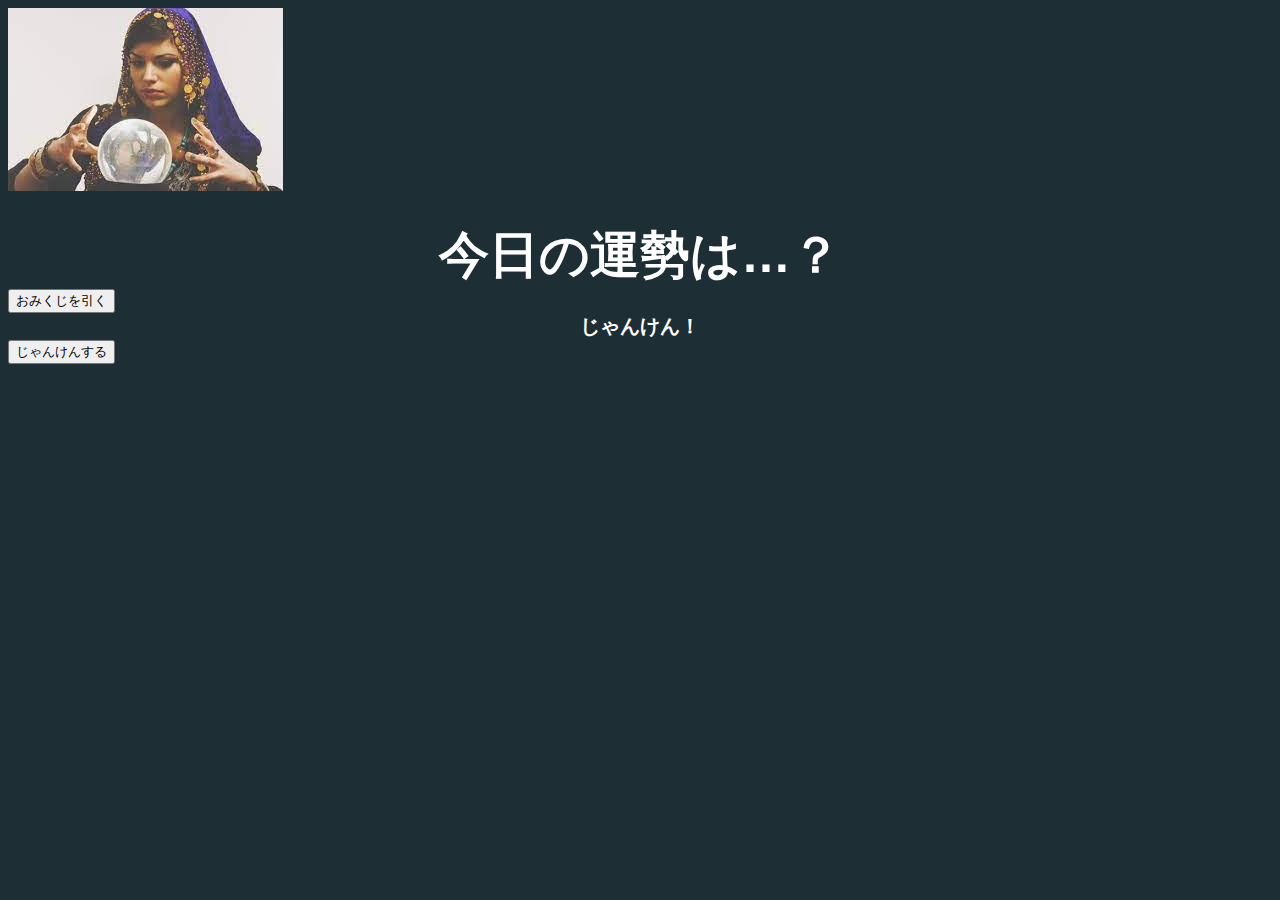
<file: index.html>
<!DOCTYPE html>
<html lang="en">
<head>
    <meta charset="UTF-8">
    <meta http-equiv="X-UA-Compatible" content="IE=edge">
    <meta name="viewport" content="width=device-width, initial-scale=1.0">
    <title>Document</title>
    <!-- link+tab=↓ -->
    <link rel="stylesheet" href="css/style.css">
</head>
<body>

    <img src="img/uranaishi.jpg" id="uranaishi">

    <h1>今日の運勢は…？</h1>
    <button class="aa">おみくじを引く</button>
    
    
<h2>じゃんけん！</h2>
<button class="janken">じゃんけんする</button>



    <!-- jqueryを先に -->
    <script src="https://code.jquery.com/jquery-3.2.1.min.js"></script>
    <!-- jsを紐づける -->
    <script src="js/test.js"></script>
</body>
</html>
</file>
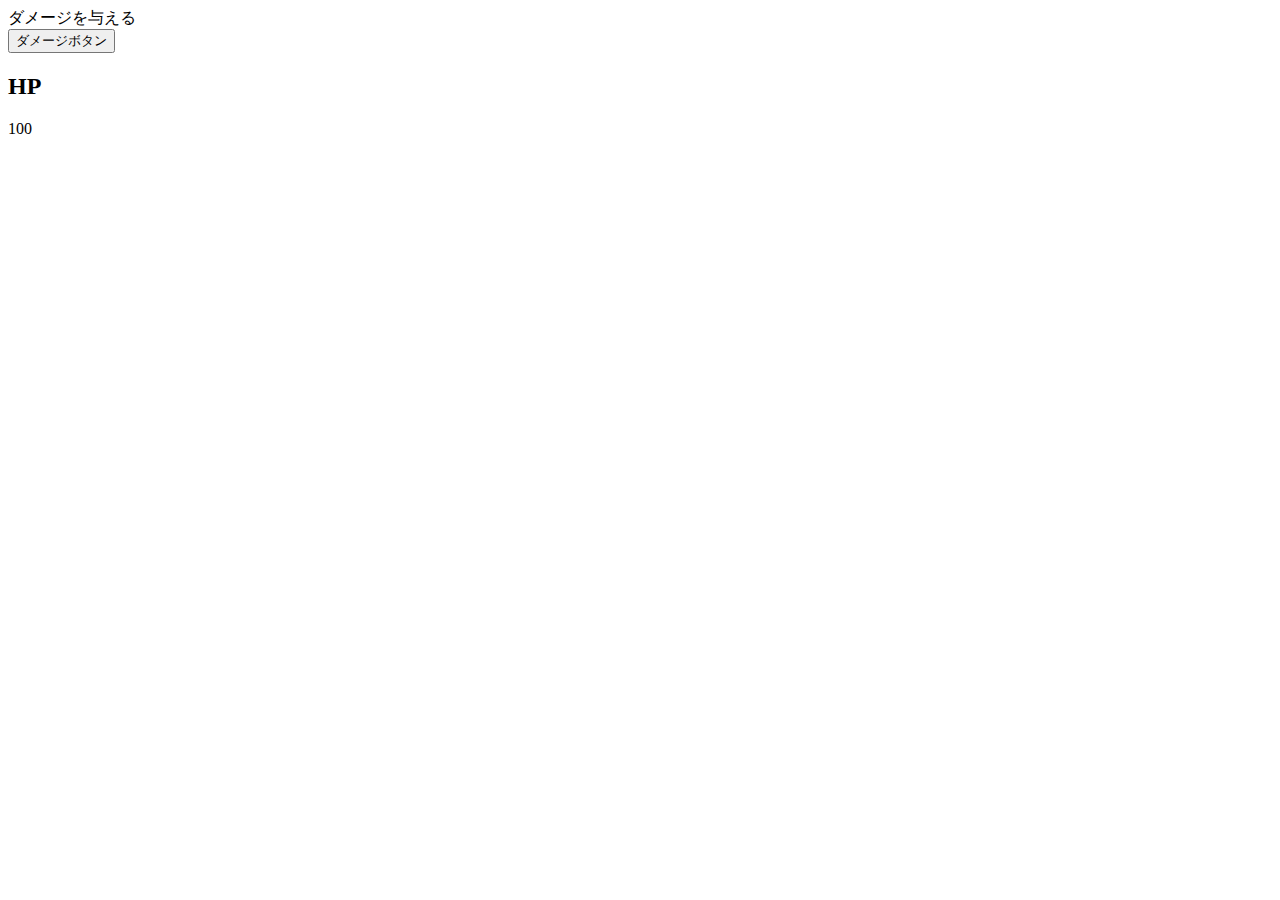
<file: battleroutine.html>
<!DOCTYPE html>
<html lang="en">
<head>
    <meta charset="UTF-8">
    <meta http-equiv="X-UA-Compatible" content="IE=edge">
    <meta name="viewport" content="width=device-width, initial-scale=1.0">
    <title>バトルルーチン</title>
</head>
<body>

ダメージを与える

<div class="damage"><button>ダメージボタン</button></div>

<h2>HP</h2>
<div class="hitpoint">100</div>

    <!-- jqueryを先に -->
    <script src="https://code.jquery.com/jquery-3.2.1.min.js"></script>
    <!-- jsを紐づける -->    
    <script src="js/battleroutine.js"></script>
</body>
</html>
</file>
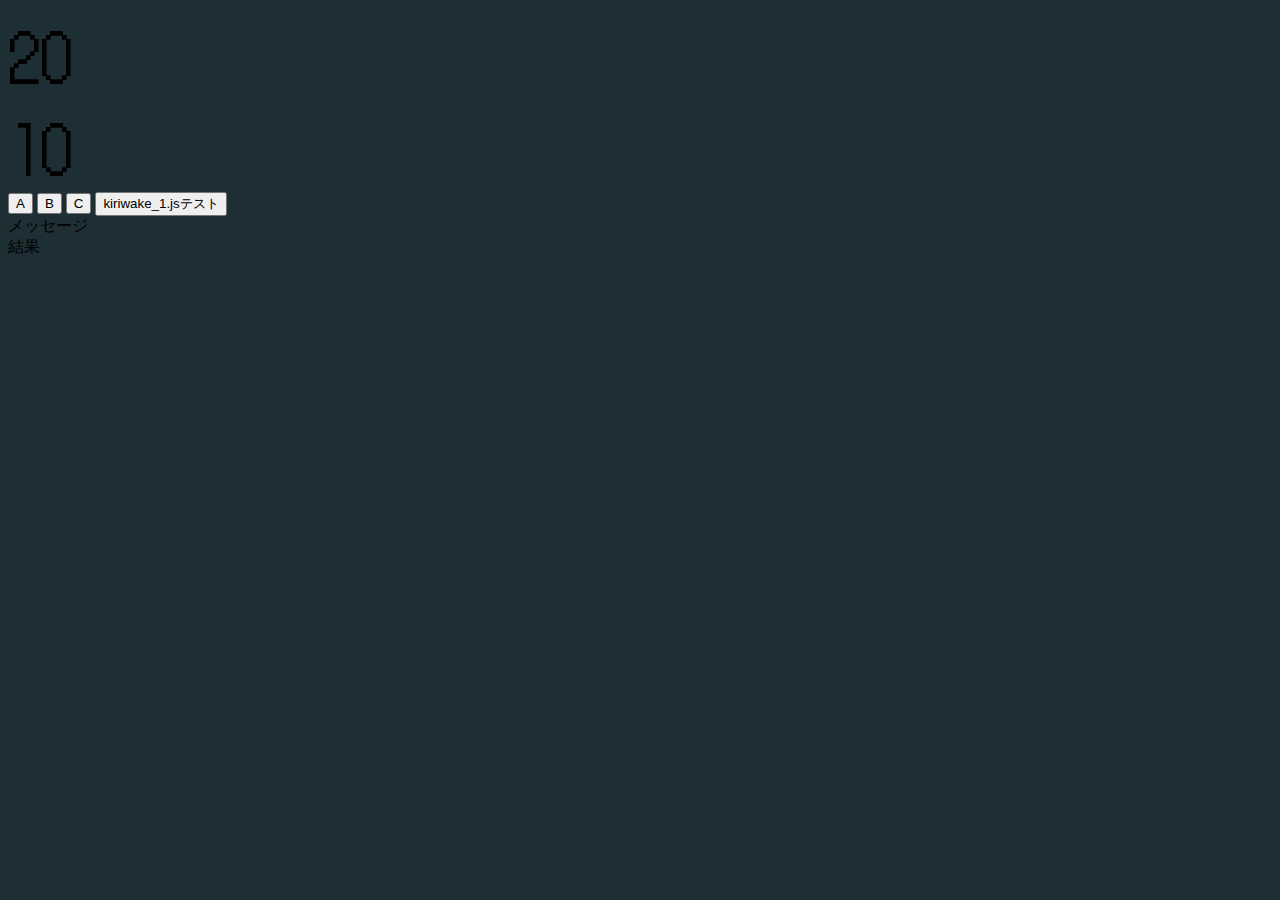
<file: bing_hint1.html>
<!DOCTYPE html>
<html>
<head><title>bing hint</title>
  <meta charset="UTF-8">
  <meta http-equiv="X-UA-Compatible" content="IE=edge">
  <meta name="viewport" content="width=device-width, initial-scale=1.0">
<link rel="stylesheet" href="css/style.css">
<link rel="preconnect" href="https://fonts.googleapis.com">
<link rel="preconnect" href="https://fonts.gstatic.com" crossorigin>
<link href="https://fonts.googleapis.com/css2?family=Darumadrop+One&family=Dela+Gothic+One&family=DotGothic16&family=RocknRoll+One&family=Zen+Kaku+Gothic+New:wght@400;500&display=swap" rel="stylesheet">    <title>G's Quest</title>
</head>
<body>
  <div id="num1">20</div> <!-- 100を表示する要素 -->
  <div id="num2">10</div> <!-- 1000を表示する要素 -->
  <button id="btnA">A</button> <!-- Aボタン -->
  <button id="btnB">B</button> <!-- Bボタン -->
  <button id="btnC">C</button> <!-- Cボタン -->

  <button id="btn">kiriwake_1.jsテスト</button>

  <!-- メッセージを表示する要素 -->
  <div id="msg">メッセージ</div>
  <div id="result">結果</div>

  <!-- jQueryのライブラリを読み込む -->
  <script src="https://code.jquery.com/jquery-3.6.0.min.js"></script>
  <!-- JavaScriptのコードを読み込む -->
  <script src="js/script.js"></script>
  <script src="js/kiriwake_1.js"></script>

</body>
</html>
</file>
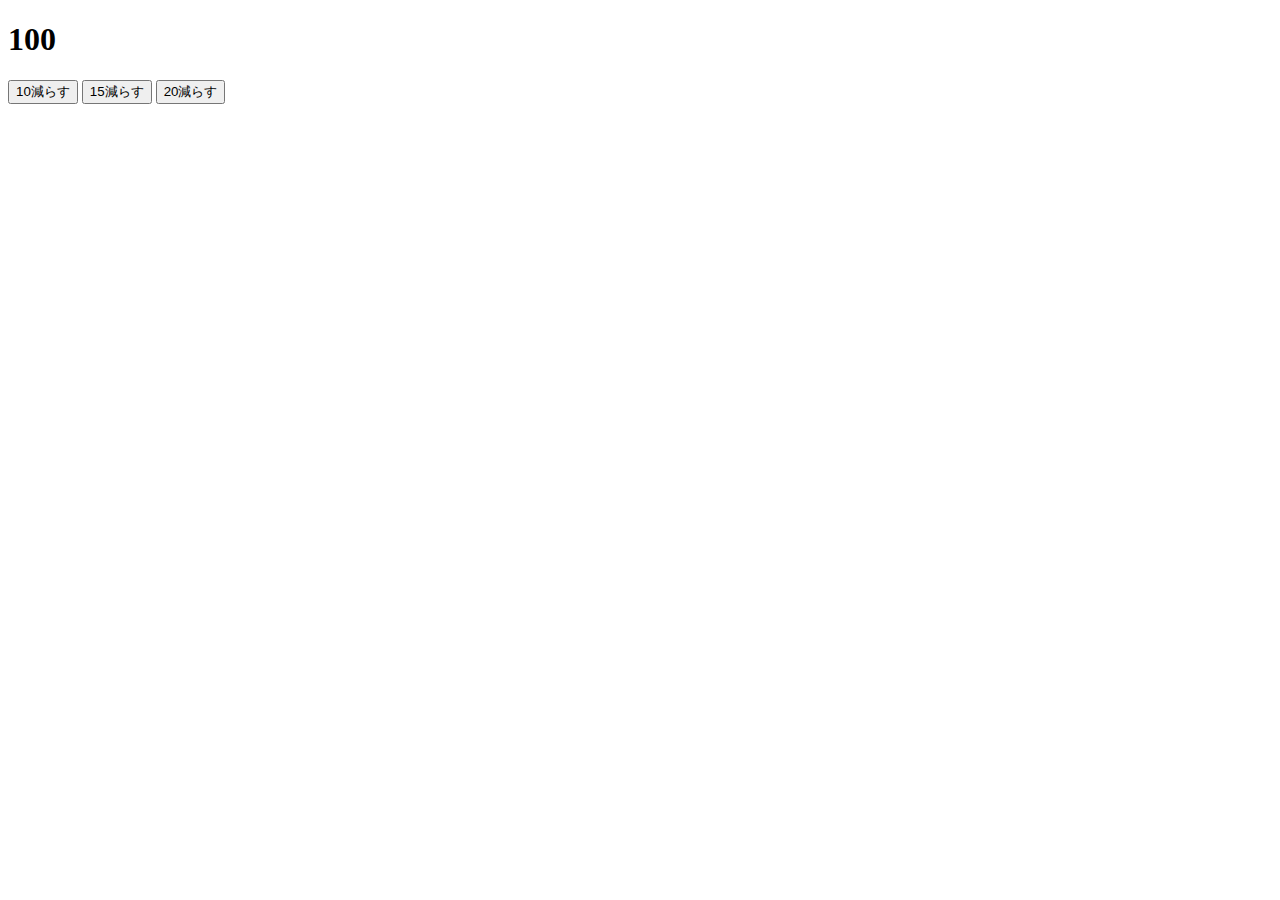
<file: chatgpt_hint1.html>
<!DOCTYPE html>
<html>
<head>
  <meta charset="UTF-8">
  <title>jQueryカウンター</title>
  <script src="https://code.jquery.com/jquery-3.6.0.min.js"></script>
</head>
<body>
  <div>
    <h1 id="count">100</h1>
    <button id="decrement-10">10減らす</button>
    <button id="decrement-15">15減らす</button>
    <button id="decrement-20">20減らす</button>
  </div>
  <script>
    $(document).ready(function() {
      $('#decrement-10').click(function() {
        decrementCount(10);
      });
      $('#decrement-15').click(function() {
        decrementCount(15);
      });
      $('#decrement-20').click(function() {
        decrementCount(20);
      });
      function decrementCount(amount) {
        var count = parseInt($('#count').text());
        count -= amount;
        $('#count').text(count);
      }
    });
  </script>
</body>
</html>
</file>
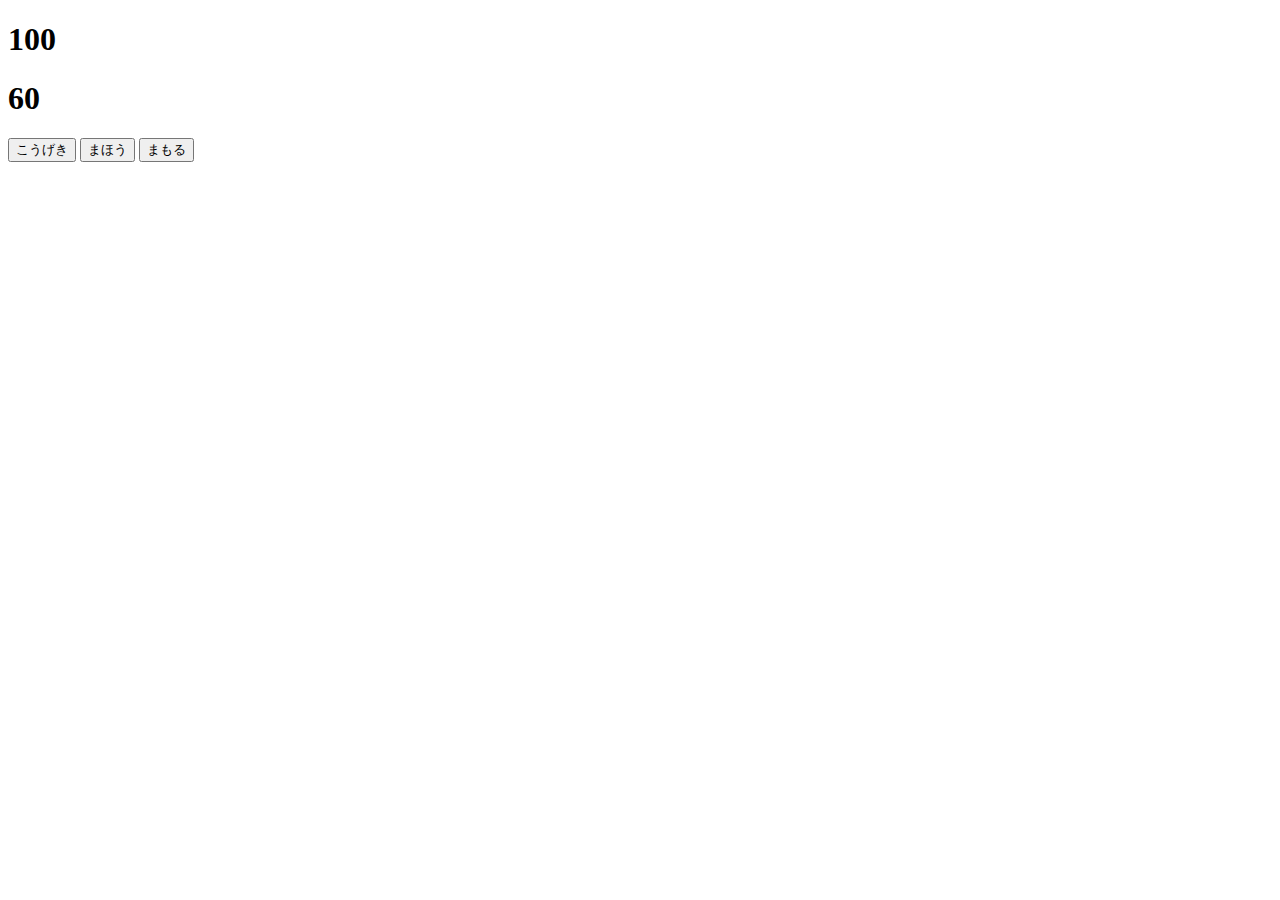
<file: chatgpt_hint4.html>
<!DOCTYPE html>
<html>
<head>
  <meta charset="UTF-8">
  <title>jQueryカウンター</title>
  <script src="https://code.jquery.com/jquery-3.6.0.min.js"></script>
</head>
<body>
  <div>
    <h1 id="count-100">100</h1>
    <h1 id="count-60">60</h1>
    <button id="decrement-random-1">こうげき</button>
    <button id="decrement-random-2">まほう</button>
    <button id="decrement-random-3">まもる</button>
    <p id="message"></p>
  </div>
  <script>
    $(document).ready(function() {
      $('#decrement-random-1').click(function() {
        decrement(getRandomCountSelector());
      });

      $('#decrement-random-2').click(function() {
        decrement(getRandomCountSelector());
      });

      $('#decrement-random-3').click(function() {
        decrement(getRandomCountSelector());
      });

      function decrement(selector) {
        var count = parseInt($(selector).text());
        var message = '';
        var randomResult = Math.floor(Math.random() * 3); // 0から2までの乱数を生成する
        switch (randomResult) {
          case 0:
            count -= 10;
            message = '10減りました';
            break;
          case 1:
            count += 5;
            message = '5増えました';
            break;
          case 2:
            message = '数値は変わりませんでした';
            break;
        }
        $(selector).text(count);
        $('#message').text(message);
      }

      function getRandomCountSelector() {
        var randomCount = Math.random() < 0.5 ? '#count-100' : '#count-60'; // 50%の確率でどちらかの数値を減らす
        return randomCount;
      }
    });
  </script>
</body>
</html>
</file>
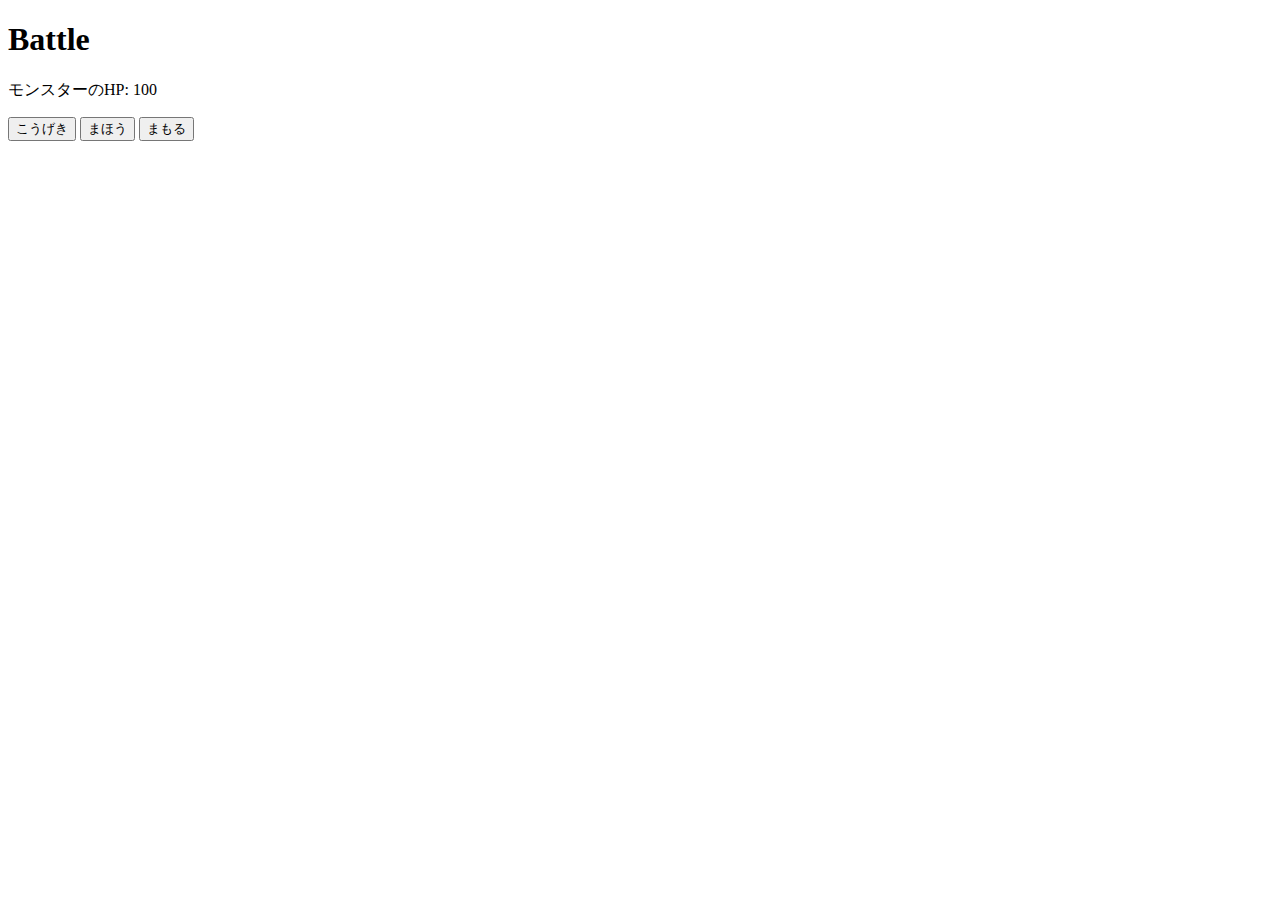
<file: chatgpt_hint5.html>
<!DOCTYPE html>
<html>
<head>
	<meta charset="UTF-8">
	<title>Battle</title>
</head>
<body>

	<div>
		<h1>Battle</h1>
		<p>モンスターのHP: <span id="monster-hp">100</span></p>
		<button id="attack">こうげき</button>
		<button id="magic">まほう</button>
		<button id="defend">まもる</button>
		<p id="message"></p>
	</div>

	<script src="https://code.jquery.com/jquery-3.6.0.min.js"></script>
	<script>
	$(function() {
		
		$('#attack').click(function() {
			var result = Math.floor(Math.random() * 3);
			if(result === 0) {
				$('#monster-hp').text(function(i, old) {
					var newHp = parseInt(old) - 20;
					return newHp < 0 ? 0 : newHp;
				});
				$('#message').text('モンスターに　クリティカルヒット！');
			} else if(result === 1) {
				$('#message').text('カウンター　こうげきを　くらった！');
			} else {
				$('#message').text('モンスターが　ヒラリと　かわした！');
			}
		});

		$('#magic').click(function() {
			var result = Math.floor(Math.random() * 3);
			if(result === 0) {
					$('#monster-hp').text(function(i, old) {
						var newHp = parseInt(old) - 20;
						return newHp < 0 ? 0 : newHp;
					});
				$('#message').text('モンスターは　ほのおに　つつまれた！');
			} else if(result === 1) {
				$('#message').text('モンスターが　まほうを　うちけした！');
			} else {
				$('#message').text('モンスターに　まほうを　はねかえされた！');
			}
		});

		$('#defend').click(function() {
			var result = Math.floor(Math.random() * 3);
			if(result === 0) {
				$('#message').text('モンスターは　まもりに　はじかれた！');
			} else if(result === 1) {
					$('#monster-hp').text(function(i, old) {
						var newHp = parseInt(old) - 20;
						return newHp < 0 ? 0 : newHp;
					});
				$('#message').text('まもりのスキに　しょじきんを　スラれた！');
			} else {
				$('#message').text('モンスターも　まもりにはいっている');
			}
		});
		
	});
	</script>

</body>
</html>
</file>
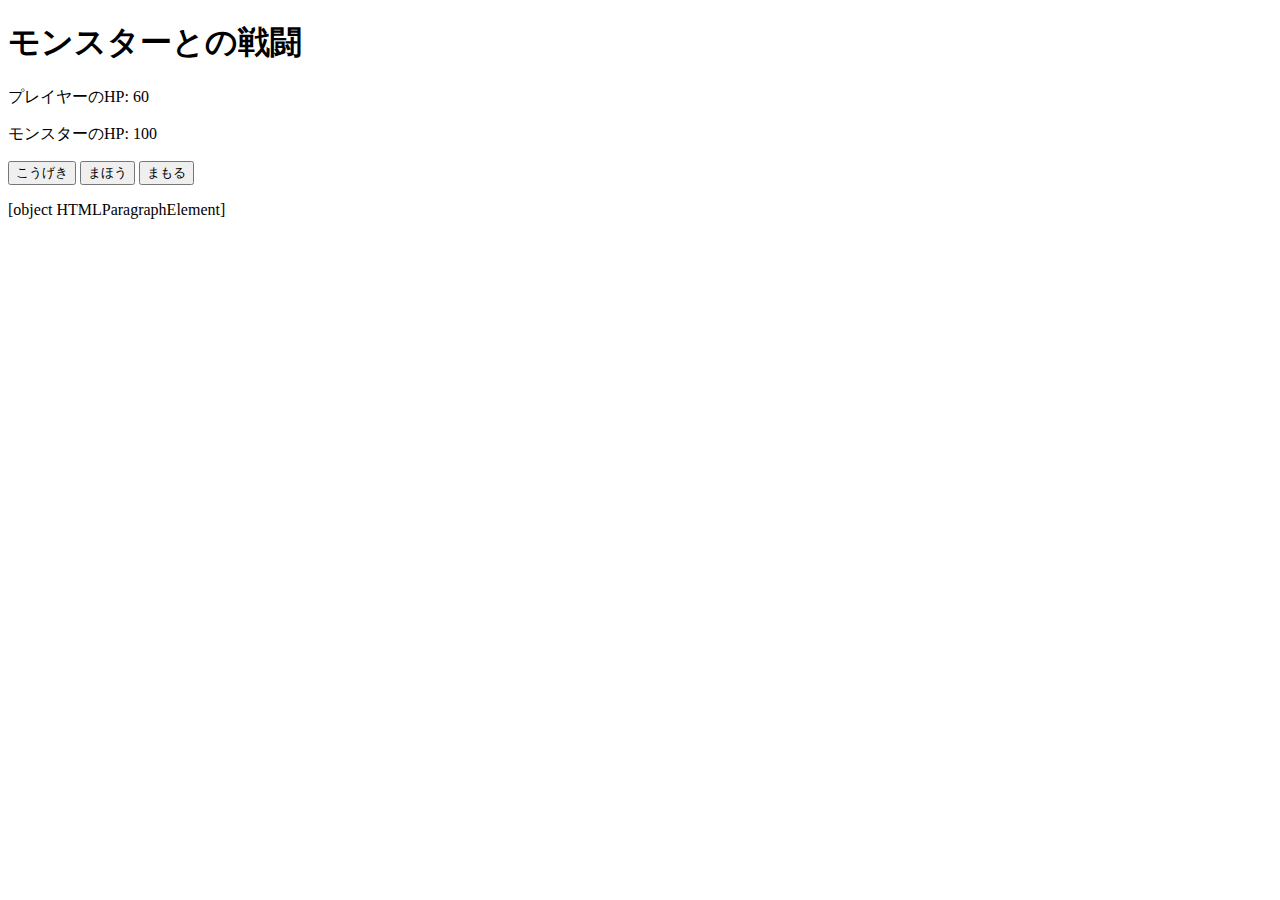
<file: chatgpt_hint6.html>
<!DOCTYPE html>
<html>
<head>
	<meta charset="UTF-8">
	<title>モンスターとの戦闘</title>
	<script src="https://code.jquery.com/jquery-3.6.0.min.js"></script>
</head>
<body>
	<h1>モンスターとの戦闘</h1>
	<p>プレイヤーのHP: <span id="player-hp">60</span></p>
	<p>モンスターのHP: <span id="monster-hp">100</span></p>
	<button id="attack">こうげき</button>
	<button id="magic">まほう</button>
	<button id="defend">まもる</button>
	<p id="message"></p>
	<script>
		// 初期値設定
		var playerHp = 60;
		var monsterHp = 100;

		// ボタンをクリックしたときの処理
		$('#attack, #magic, #defend').on('click', function() {
			var id = $(this).attr('id'); // 押されたボタンのIDを取得
			var result, message;

			// 押されたボタンに応じて処理を分岐
			switch (id) {
				case 'attack':
					// こうげき
					var rand = Math.random(); // 0以上1未満のランダムな数値を生成
					if (rand < 0.5) {
						monsterHp -= 20;
						message = 'モンスターに　クリティカルヒット！';
					} else if (rand < 0.8) {
						monsterHp -= 0;
						message = 'モンスターが　ヒラリと　かわした！';
					} else {
						playerHp -= 20;
						message = 'カウンター　こうげきを　くらった！';
					}
					break;
				case 'magic':
					// まほう
					var rand = Math.random(); // 0以上1未満のランダムな数値を生成
					if (rand < 0.5) {
						monsterHp -= 20;
						message = 'モンスターは　ほのおに　つつまれた！';
					} else if (rand < 0.8) {
						monsterHp -= 0;
						message = 'モンスターに　まほうを　はねかえされた！';
					} else {
						playerHp -= 20;
						message = 'モンスターが　まほうを　うちけした！';
					}
					break;
				case 'defend':
					// まもる
					var rand = Math.random(); // 0以上1未満のランダムな数値を生成
					if (rand < 0.5) {
						message = 'まもりの　スキに　おかねをぬすまれた';
                    } else if (rand < 0.8) {
						monsterHp -= 0;
						message = 'モンスターに　まもりに　はいっている';
					} else {
						playerHp -= 20;
						message = 'モンスターが　まもりに　ふきとばされた！';
					}
					break;
                }
            });

// HPが0以下になった場合の処理
if (playerHp <= 0) {
				result = 'lose';
			} else if (monsterHp <= 0) {
				result = 'win';
			}

			// HPとメッセージを表示
			$('#player-hp').text(playerHp);
			$('#monster-hp').text(monsterHp);
			$('#message').text(message);

			// 結果が出た場合の処理
			if (result) {
				switch (result) {
					case 'win':
						$('#message').text('モンスターを　たおした！　やったね！');
						$('#attack, #magic, #defend').prop('disabled', true); // ボタンを無効化
						break;
					case 'lose':
						$('#message').text('あなたは　しんでしまった…　がんばろう！');
						$('#attack, #magic, #defend').prop('disabled', true); // ボタンを無効化
						break;
				}
			}
		;
	</script>

</body>
</html>
</file>
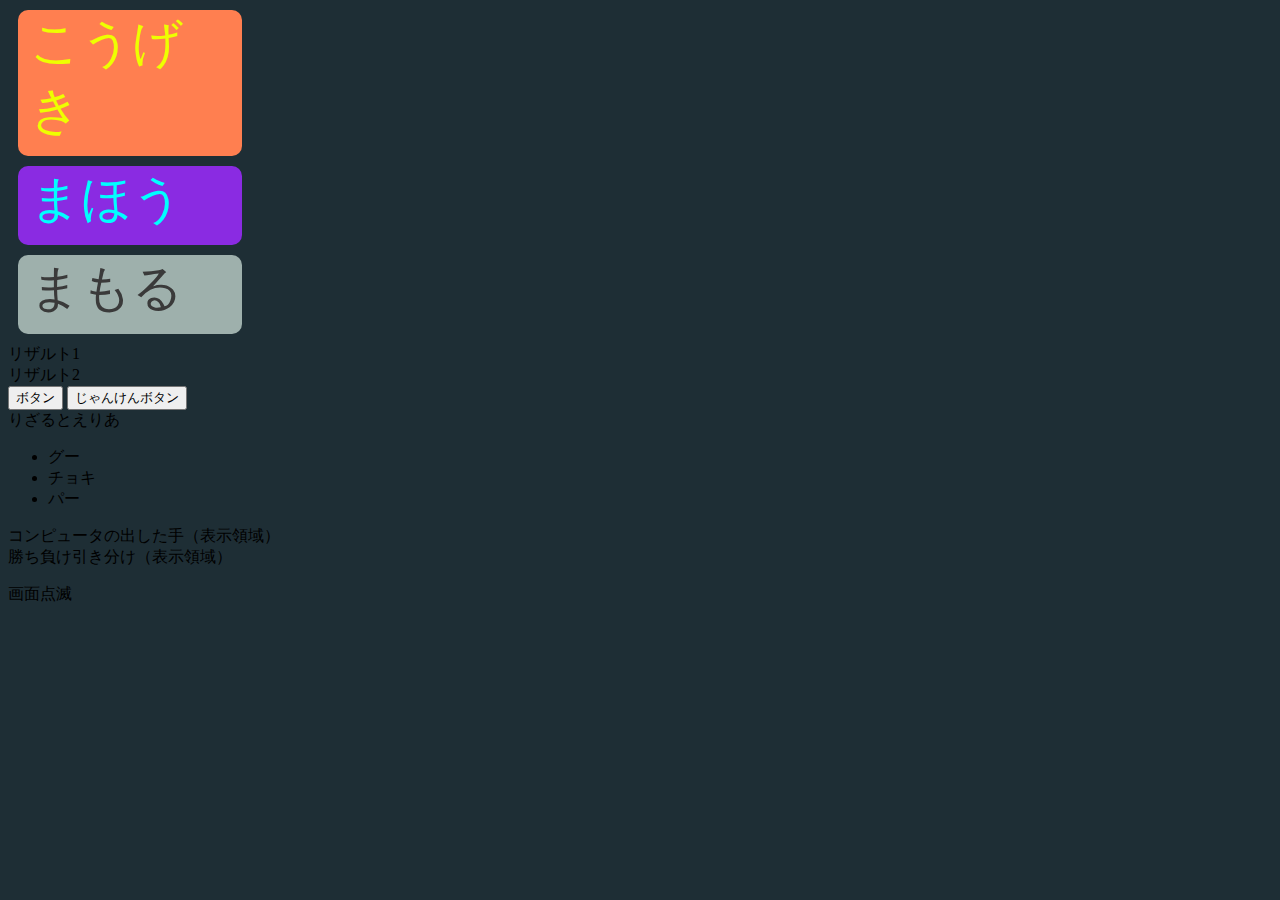
<file: prototype.html>
<!DOCTYPE html>
<html lang="en">
<head>
    <meta charset="UTF-8">
    <meta http-equiv="X-UA-Compatible" content="IE=edge">
    <meta name="viewport" content="width=device-width, initial-scale=1.0">
    <link rel="stylesheet" href="css/style2.css">
    <title>PROTOTYPE</title>
</head>
<body class="brink">
    
<div class="attack">こうげき</div>
<div class="magic">まほう</div>
<div class="guard">まもる</div>

    <div class="result1">リザルト1</div>
    <div class="result2">リザルト2</div>

    <button class="button">ボタン</button>


    <button class="btn">じゃんけんボタン</button>
<div id="g_resultArea">りざるとえりあ</div>


<main>
    <ul>
      <li id="gu_btn">グー</li>
      <li id="cho_btn">チョキ</li>
      <li id="par_btn">パー</li>
    </ul>
    <div id="pc">コンピュータの出した手（表示領域）</div>
    <div id="result">勝ち負け引き分け（表示領域）</div>
  </main>

  <p class="hoge">画面点滅</p>

    <!-- jqueryを先に -->
    <script src="https://code.jquery.com/jquery-3.2.1.min.js"></script>
    <!-- jsを紐づける -->
    <script src="js/prototype.js"></script>
</body>
</html>
</file>
<file: css/style.css>
html{

    background-color: #1e2e35;
background-size:contain;

}

/* 0527追記 */

/*modal*/

.modal{
    display: none;
    height: 100vh;
    position: fixed;
    top: 0;
    width: 100%;
    z-index: 999999;
    }
    .start-btn{
    text-align: right;
    text-decoration: none;
    font-size: 1.8rem;
    color: #fff;
    margin-top: -40px;
    align-items: center;
    text-align:center;
    padding: 10px;
    cursor : pointer;
    color: #aaaeff;
    background-color: #1e2e35;
    font-family: 'Darumadrop One', cursive;
    }
    .start-btn-silent{
        text-align: right;
        text-decoration: none;
        font-size: 1.8rem;
        color: #fff;
        margin-top: -40px;
        align-items: center;
        text-align:center;
        padding: 10px;
        cursor : pointer;
        color: #aaaeff;
        background-color: #1e2e35;
        font-family: 'Darumadrop One', cursive;
        }
    .modal-bg{
    background: rgba(0,0,0,0.8);
    height: 100vh;
    position: absolute;
    width: 100%;
    }
    .modal-box{
    background: #f45;
    left: 50%;
    padding: 16px;
    position: absolute;
    top: 50%;
    transform: translate(-50%,-50%);
    width: 65%;
    text-align: center;
    }

/*ゲーム終了時のmodal*/

.modal-ending{
    display: none;
    height: 100vh;
    position: fixed;
    top: 0;
    width: 100%;
    z-index: 999999;
    }
    .modal-ending-bg{
    background: rgba(0,0,0,0.8);
    height: 100vh;
    position: absolute;
    width: 100%;
    }
    .modal-ending-box{
    background: #f90;
    left: 50%;
    padding: 16px;
    position: absolute;
    top: 50%;
    transform: translate(-50%,-50%);
    width: 65%;
    text-align: center;
    }

.modal-loseing{
    display: none;
    height: 100vh;
    position: fixed;
    top: 0;
    width: 100%;
    z-index: 999999;
    }
    .modal-loseing-bg{
    background: rgba(0,0,0,0.8);
    height: 100vh;
    position: absolute;
    width: 100%;
    }
    .modal-loseing-box{
    background: #8a8;
    left: 50%;
    padding: 16px;
    position: absolute;
    top: 50%;
    transform: translate(-50%,-50%);
    width: 65%;
    text-align: center;
    }


/*モーダル本体の指定 + モーダル外側の背景の指定*/
.damege-modal{
	position: fixed;
	top: 0;
	left: 0;
	width: 100%;
	height: 100%;
	text-align: center;
	background: #33dda7;
	padding: 40px 20px;
	overflow: auto;
	opacity: 0;
	visibility: hidden;
	transition: .1s;
    box-sizing: border-box;
}

.bosssize{
width: 460px;
}

.boss{
    margin: 0 auto;
align-items: center;
text-align: center;
position: relative;
z-index: 1;
}

h1{
text-align:center;
font-size: 50px;
font-family: 'DotGothic16', sans-serif;
color: #FFFFFF;
padding: 3vh 0 0 0;
margin: 0;
}

h2{
text-align:center;
font-size: 20px;
font-family: 'DotGothic16', cursive;
color: #FFFFFF;
padding: 0;
margin: 0;
}

.commandtext{
    text-align:left;
    font-size: 40px;
    line-height: 40px;
    font-family: 'Darumadrop One', cursive;
    color: #FFFFFF;
    padding-top: 5px;
    padding-left: 18px;
}

.result_text{
    text-align:left;
    font-size: 40px;
    line-height: 40px;
    font-family: 'Darumadrop One', cursive;
    color: #FFFFFF;
    padding-top: 5px;
    padding-left: 18px;
}

.textboard {
    width: 50vw;
    min-width: 440px;
    max-width: 660px;
    height: 120px;
    margin: 0 auto;
    font-size: 1.2rem;
    color: #FFF;
    border: 2px solid #000;
    border-radius: 5px;
    box-shadow: 0 0 0 4px #FFF inset;
    background-color: rgba(0,0,0,0.9);
    flex: auto;
}

.minitextboard {
    align-items: right;
    width: 7vw;
    min-width: 130px;
    max-width: 130px;
    margin-top: -170px;
    margin-left: auto;
    margin-right: 24vw;
    margin-bottom: 20px;
    padding-top: 10px;
    padding-right: 15px;
    padding-left: 15px;
    padding-bottom: 20px;
    text-align: center;
    font-size: 1.2rem;
    font-family: 'DotGothic16', cursive;
    letter-spacing: 0.12em;
    color: #FFF;
    border: 2px solid #000;
    border-radius: 5px;
    box-shadow: 0 0 0 4px #FFF inset;
    background-color: rgba(0,0,0,0.9);
    z-index: 2;
    position: relative;
}

.monsterhp {

    font-size: 4rem;
    font-family: 'DotGothic16', cursive;
    z-index: 3;
    position: relative;

}

#num1 {

    font-size: 4rem;
    font-family: 'DotGothic16', cursive;
    z-index: 3;
    position: relative;

}

.minitextboard2 {
    align-items: right;
    width: 7vw;
    min-width: 130px;
    max-width: 130px;
    margin-top: -170px;
    margin-right: auto;
    margin-left: 24vw;
    margin-bottom: 20px;
    padding-top: 10px;
    padding-right: 15px;
    padding-left: 15px;
    padding-bottom: 20px;
    text-align: center;
    font-size: 1.2rem;
    font-family: 'DotGothic16', cursive;
    letter-spacing: 0.12em;
    color: #000;
    border: 2px solid #fff;
    border-radius: 5px;
    box-shadow: 0 0 0 4px #000 inset;
    background-color: #fff;
    z-index: 4;
    position: relative;
}

.playerhp {

    font-size: 4rem;
    font-family: 'DotGothic16', cursive;
    z-index: 3;
    position: relative;

}

#num2 {

    font-size: 4rem;
    font-family: 'DotGothic16', cursive;
    z-index: 3;
    position: relative;

}


.attack{
    cursor : pointer;
    font-size: 1.2rem;
    width: 200px;
    border-radius:10px;
    font-size: 50px;
    padding: 12px;
    padding-top: 0px;
    margin: 10px;
color: rgb(238, 255, 0);
background-color: rgb(255, 127, 80);
font-family: 'Darumadrop One', cursive;
}

.magic{
    cursor : pointer;
    font-size: 1.2rem;
    width: 200px;
    border-radius:10px;
    font-size: 50px;
    padding: 12px;
    padding-top: 0px;
    margin: 10px;
color: aqua;
background-color: blueviolet;
font-family: 'Darumadrop One', cursive;
}

.guard{
    cursor : pointer;
    font-size: 20px;
    width: 200px;
    border-radius:10px;
    font-size: 50px;
    padding: 12px;
    padding-top: 0px;
    margin: 10px;
color: rgb(58, 58, 58);
background-color: rgb(158, 176, 172);
font-family: 'Darumadrop One', cursive;
}

.controller
{
text-align:center;
padding: 20px;
flex-direction:column;
}

.manual{
    width: 50vw;
    min-width: 440px;
margin: 0 auto;
align-items: center;
text-align: left;
font-size: 19px;
font-family: 'DotGothic16', cursive;
color: #FFFFFF;
    padding: 6px 0 0 6px;
max-width: 600px;
}

.footer{
    margin: 0 auto;
    align-items: center;
    text-align: center;
    font-size: 6px;
    font-family: 'DotGothic16', cursive;
    color: #FFFFFF;
    letter-spacing: 3px;
}

/* 以下がポップアップ表示のCSS */

body.open_popup {
    overflow: hidden;
}

.bg_onetime_popup {
    position: fixed;
    top: 0px;
    left: 0px;
    z-index: 9999;
    width: 100vw;
    height: 100vh;
    background-color: rgba(0, 0, 0, 0.8);
    opacity: 0;
    visibility: hidden;
    transition: 0.5s;
}

body.open_popup .bg_onetime_popup {
    opacity: 1;
    visibility: visible;
}

.onetime_popup {
    position: absolute;
    top: 50%;
    left: 50%;
    transform: translateX(-50%) translateY(-50%);
    width: 50%;
    min-width: 500px;
    background-color: #fff;
}

.onetime_popup_title {
    position: relative;
    padding: 1em 80px;
    margin: 0px;
    background-color: #33dda7;
    color: #fff;
    font-size: 32px;
    text-align: center;
    line-height: 1.5;
    font-size: 40px;
    font-family: 'Darumadrop One', cursive;
}

.onetime_popup_title_close {
    position: absolute;
    top: 50%;
    right: 30px;
    width: 30px;
    height: 30px;
    transform: translateY(-50%);
    cursor: pointer;
}
.onetime_popup_title_close::before,
.onetime_popup_title_close::after {
    position: absolute;
    top: 50%;
    left: 50%;
    transform: translateX(-50%) translateY(-50%);
    width: 100%;
    height: 4px;
    background-color: #fff;
    content: "";
}
.onetime_popup_title_close::before {
    transform: translateX(-50%) translateY(-50%) rotate(45deg);
}
.onetime_popup_title_close::after {
    transform: translateX(-50%) translateY(-50%) rotate(-45deg);
}

.onetime_popup_content {
    padding: 60px 30px;
    text-align: center;
    font-size: 100px;
    font-family: 'Darumadrop One', cursive;
}

/* モーダルテスト以下 */
/**

.modal{
display: none;
height: 100vh;
position: fixed;
top: 0;
width: 100vw;
z-index: 999999;
}
.close-btn{
    position: absolute;
    top: 100%;
    transform: translate(15%);
    width: 65%;
text-align: center;
text-decoration: none;
font-size: 1.8rem;
color: #666;
}
.modal-bg{
background: rgba(0,0,0,0.8);
height: 100vh;
position: absolute;
width: 100%;
}
.modal-box{
width: 100%;
padding: 16px;
position: absolute;
top: 50%;
left: 70%;
transform: translateX(-50%) translateY(-50%);
}

**/

@keyframes attack
{
from{
    transform: translateX(-5px) translateY(0px);
}
20%{
    transform: translateX(5px) translateY(0px);
}
40%{
    transform: translateX(-10px) translateY(-3px);
}
60%{
    transform: translateX(10px) translateY(0px);
}
80%{
    transform: translateX(-10px) translateY(0px);
}
to{
    transform: translateX(-5px) translateY(0px);
}
}

@keyframes magic
{
from{
    transform: translateX(0px) translateY(-5px);
}
20%{
    transform: translateX(0px) translateY(4px);
}
40%{
    transform: translateX(-1px) translateY(-6px);
}
60%{
    transform: translateX(0px) translateY(10px);
}
80%{
    transform: translateX(-10px) translateY(0px);
}
to{
    transform: translateX(-1px) translateY(0px);
}
}

@keyframes guard
{
from{
    transform: translateX(-1px) translateY(1px);
}
20%{
    transform: translateX(1px) translateY(1px);
}
40%{
    transform: translateX(-1px) translateY(-1px);
}
60%{
    transform: translateX(5px) translateY(0px);
}
80%{
    transform: translateX(-1px) translateY(0px);
}
to{
    transform: translateX(-1px) translateY(0px);
}
}

.attack_effect {
    width: 90%;
    display: flex;
    justify-content: center;
    align-items: center;
    text-align: center;
    position: absolute;
    top: 6vh;
    left: 4vw;
    z-index: 4;
}

.magic_effect {
    width: 90%;
    display: flex;
    justify-content: center;
    align-items: center;
    text-align: center;
    position: absolute;
    top: 6vh;
    left: 4vw;
    z-index: 4;
}

.guard_effect {
    width: 90%;
    display: flex;
    justify-content: center;
    align-items: center;
    text-align: center;
    position: absolute;
    top: 6vh;
    left: 4vw;
    z-index: 4;
}

#attackimg img {
    display: none;
}
#magicimg img {
    display: none;
}
#guardimg img {
    display: none;
}

.musicbtn{
    margin-top: -40px;
    align-items: center;
    text-align:center;
    padding: 10px;
    cursor : pointer;
    color: #aaaeff;
    background-color: #1e2e35;
    font-family: 'Darumadrop One', cursive;
}

.musicbtn-b{
    margin-top: -40px;
    align-items: center;
    text-align:center;
    padding: 10px;
    cursor : pointer;
    color: #aaaeff;
    background-color: #1e2e35;
    font-family: 'Darumadrop One', cursive;
}
</file>
<file: css/style2.css>
html{

    background-color: #1e2e35;
background-size:contain;

}

/*モーダル本体の指定 + モーダル外側の背景の指定*/
.damege-modal{
	position: fixed;
	top: 0;
	left: 0;
	width: 100%;
	height: 100%;
	text-align: center;
	background: #33dda7;
	padding: 40px 20px;
	overflow: auto;
	opacity: 0;
	visibility: hidden;
	transition: .1s;
    box-sizing: border-box;
}

.bosssize{
width: 460px;
}

.boss{
    margin: 0 auto;
align-items: center;
text-align: center;
position: relative;
z-index: 1;
}

h1{
text-align:center;
font-size: 50px;
font-family: 'DotGothic16', sans-serif;
color: #FFFFFF;
padding: 3vh 0 0 0;
margin: 0;
}

h2{
text-align:center;
font-size: 20px;
font-family: 'DotGothic16', cursive;
color: #FFFFFF;
padding: 0;
margin: 0;
}

.commandtext{
    text-align:left;
    font-size: 40px;
    line-height: 40px;
    font-family: 'Darumadrop One', cursive;
    color: #FFFFFF;
    padding-top: 5px;
    padding-left: 18px;
}

.result_text{
    text-align:left;
    font-size: 40px;
    line-height: 40px;
    font-family: 'Darumadrop One', cursive;
    color: #FFFFFF;
    padding-top: 5px;
    padding-left: 18px;
}

.textboard {
    width: 50vw;
    min-width: 440px;
    max-width: 660px;
    height: 120px;
    margin: 0 auto;
    font-size: 1.2rem;
    color: #FFF;
    border: 2px solid #000;
    border-radius: 5px;
    box-shadow: 0 0 0 4px #FFF inset;
    background-color: rgba(0,0,0,0.9);
    flex: auto;
}

.minitextboard {
    align-items: right;
    width: 7vw;
    min-width: 130px;
    max-width: 130px;
    margin-top: -170px;
    margin-left: auto;
    margin-right: 24vw;
    margin-bottom: 20px;
    padding-top: 10px;
    padding-right: 15px;
    padding-left: 15px;
    padding-bottom: 20px;
    text-align: center;
    font-size: 1.2rem;
    font-family: 'DotGothic16', cursive;
    letter-spacing: 0.12em;
    color: #FFF;
    border: 2px solid #000;
    border-radius: 5px;
    box-shadow: 0 0 0 4px #FFF inset;
    background-color: rgba(0,0,0,0.9);
    z-index: 2;
    position: relative;
}

.monsterhp {

    font-size: 4rem;
    font-family: 'DotGothic16', cursive;
    z-index: 3;
    position: relative;

}

.minitextboard2 {
    align-items: right;
    width: 7vw;
    min-width: 130px;
    max-width: 130px;
    margin-top: -170px;
    margin-right: auto;
    margin-left: 24vw;
    margin-bottom: 20px;
    padding-top: 10px;
    padding-right: 15px;
    padding-left: 15px;
    padding-bottom: 20px;
    text-align: center;
    font-size: 1.2rem;
    font-family: 'DotGothic16', cursive;
    letter-spacing: 0.12em;
    color: #000;
    border: 2px solid #fff;
    border-radius: 5px;
    box-shadow: 0 0 0 4px #000 inset;
    background-color: #fff;
    z-index: 4;
    position: relative;
}

.playerhp {

    font-size: 4rem;
    font-family: 'DotGothic16', cursive;
    z-index: 3;
    position: relative;

}


.attack{
    cursor : pointer;
    font-size: 1.2rem;
    width: 200px;
    border-radius:10px;
    font-size: 50px;
    padding: 12px;
    padding-top: 0px;
    margin: 10px;
color: rgb(238, 255, 0);
background-color: rgb(255, 127, 80);
font-family: 'Darumadrop One', cursive;
}

.magic{
    cursor : pointer;
    font-size: 1.2rem;
    width: 200px;
    border-radius:10px;
    font-size: 50px;
    padding: 12px;
    padding-top: 0px;
    margin: 10px;
color: aqua;
background-color: blueviolet;
font-family: 'Darumadrop One', cursive;
}

.guard{
    cursor : pointer;
    font-size: 20px;
    width: 200px;
    border-radius:10px;
    font-size: 50px;
    padding: 12px;
    padding-top: 0px;
    margin: 10px;
color: rgb(58, 58, 58);
background-color: rgb(158, 176, 172);
font-family: 'Darumadrop One', cursive;
}

.controller
{
text-align:center;
padding: 20px;
}

.manual{
    width: 50vw;
    min-width: 440px;
margin: 0 auto;
align-items: center;
text-align: left;
font-size: 19px;
font-family: 'DotGothic16', cursive;
color: #FFFFFF;
    padding: 6px 0 0 6px;
max-width: 600px;
}

.footer{
    margin: 0 auto;
    align-items: center;
    text-align: center;
    font-size: 6px;
    font-family: 'DotGothic16', cursive;
    color: #FFFFFF;
    letter-spacing: 3px;
}

/* 以下がポップアップ表示のCSS */

body.open_popup {
    overflow: hidden;
}

.bg_onetime_popup {
    position: fixed;
    top: 0px;
    left: 0px;
    z-index: 9999;
    width: 100vw;
    height: 100vh;
    background-color: rgba(0, 0, 0, 0.8);
    opacity: 0;
    visibility: hidden;
    transition: 0.5s;
}

body.open_popup .bg_onetime_popup {
    opacity: 1;
    visibility: visible;
}

.onetime_popup {
    position: absolute;
    top: 50%;
    left: 50%;
    transform: translateX(-50%) translateY(-50%);
    width: 50%;
    min-width: 500px;
    background-color: #fff;
}

.onetime_popup_title {
    position: relative;
    padding: 1em 80px;
    margin: 0px;
    background-color: #33dda7;
    color: #fff;
    font-size: 32px;
    text-align: center;
    line-height: 1.5;
    font-size: 40px;
    font-family: 'Darumadrop One', cursive;
}

.onetime_popup_title_close {
    position: absolute;
    top: 50%;
    right: 30px;
    width: 30px;
    height: 30px;
    transform: translateY(-50%);
    cursor: pointer;
}
.onetime_popup_title_close::before,
.onetime_popup_title_close::after {
    position: absolute;
    top: 50%;
    left: 50%;
    transform: translateX(-50%) translateY(-50%);
    width: 100%;
    height: 4px;
    background-color: #fff;
    content: "";
}
.onetime_popup_title_close::before {
    transform: translateX(-50%) translateY(-50%) rotate(45deg);
}
.onetime_popup_title_close::after {
    transform: translateX(-50%) translateY(-50%) rotate(-45deg);
}

.onetime_popup_content {
    padding: 60px 30px;
    text-align: center;
    font-size: 100px;
    font-family: 'Darumadrop One', cursive;
}

/* モーダル以下 */
/*modal*/

.modal{
display: none;
height: 100vh;
position: fixed;
top: 0;
width: 100vw;
z-index: 999999;
}
.close-btn{
    position: absolute;
    top: 100%;
    transform: translate(15%);
    width: 65%;
text-align: center;
text-decoration: none;
font-size: 1.8rem;
color: #666;
}
.modal-bg{
background: rgba(0,0,0,0.8);
height: 100vh;
position: absolute;
width: 100%;
}
.modal-box{
width: 100%;
padding: 16px;
position: absolute;
top: 50%;
left: 70%;
transform: translateX(-50%) translateY(-50%);
}

@keyframes attack
{
from{
    transform: translateX(-5px) translateY(0px);
}
20%{
    transform: translateX(5px) translateY(0px);
}
40%{
    transform: translateX(-10px) translateY(-3px);
}
60%{
    transform: translateX(10px) translateY(0px);
}
80%{
    transform: translateX(-10px) translateY(0px);
}
to{
    transform: translateX(-5px) translateY(0px);
}
}

@keyframes magic
{
from{
    transform: translateX(0px) translateY(-5px);
}
20%{
    transform: translateX(0px) translateY(4px);
}
40%{
    transform: translateX(-1px) translateY(-6px);
}
60%{
    transform: translateX(0px) translateY(10px);
}
80%{
    transform: translateX(-10px) translateY(0px);
}
to{
    transform: translateX(-1px) translateY(0px);
}
}

@keyframes guard
{
from{
    transform: translateX(-1px) translateY(1px);
}
20%{
    transform: translateX(1px) translateY(1px);
}
40%{
    transform: translateX(-1px) translateY(-1px);
}
60%{
    transform: translateX(5px) translateY(0px);
}
80%{
    transform: translateX(-1px) translateY(0px);
}
to{
    transform: translateX(-1px) translateY(0px);
}
}

.attack_effect {
    width: 90%;
    display: flex;
    justify-content: center;
    align-items: center;
    text-align: center;
    position: absolute;
    top: 6vh;
    left: 4vw;
    z-index: 4;
}

.magic_effect {
    width: 90%;
    display: flex;
    justify-content: center;
    align-items: center;
    text-align: center;
    position: absolute;
    top: 6vh;
    left: 4vw;
    z-index: 4;
}

.guard_effect {
    width: 90%;
    display: flex;
    justify-content: center;
    align-items: center;
    text-align: center;
    position: absolute;
    top: 6vh;
    left: 4vw;
    z-index: 4;
}

#attackimg img {
    display: none;
}
#fireimg img {
    display: none;
}
#shieldimg img {
    display: none;
}

.musicbtn{
    margin-top: -40px;
    align-items: center;
    text-align:center;
    padding: 10px;
    cursor : pointer;
    color: #aaaeff;
    background-color: #1e2e35;
    font-family: 'Darumadrop One', cursive;
}
</file>
